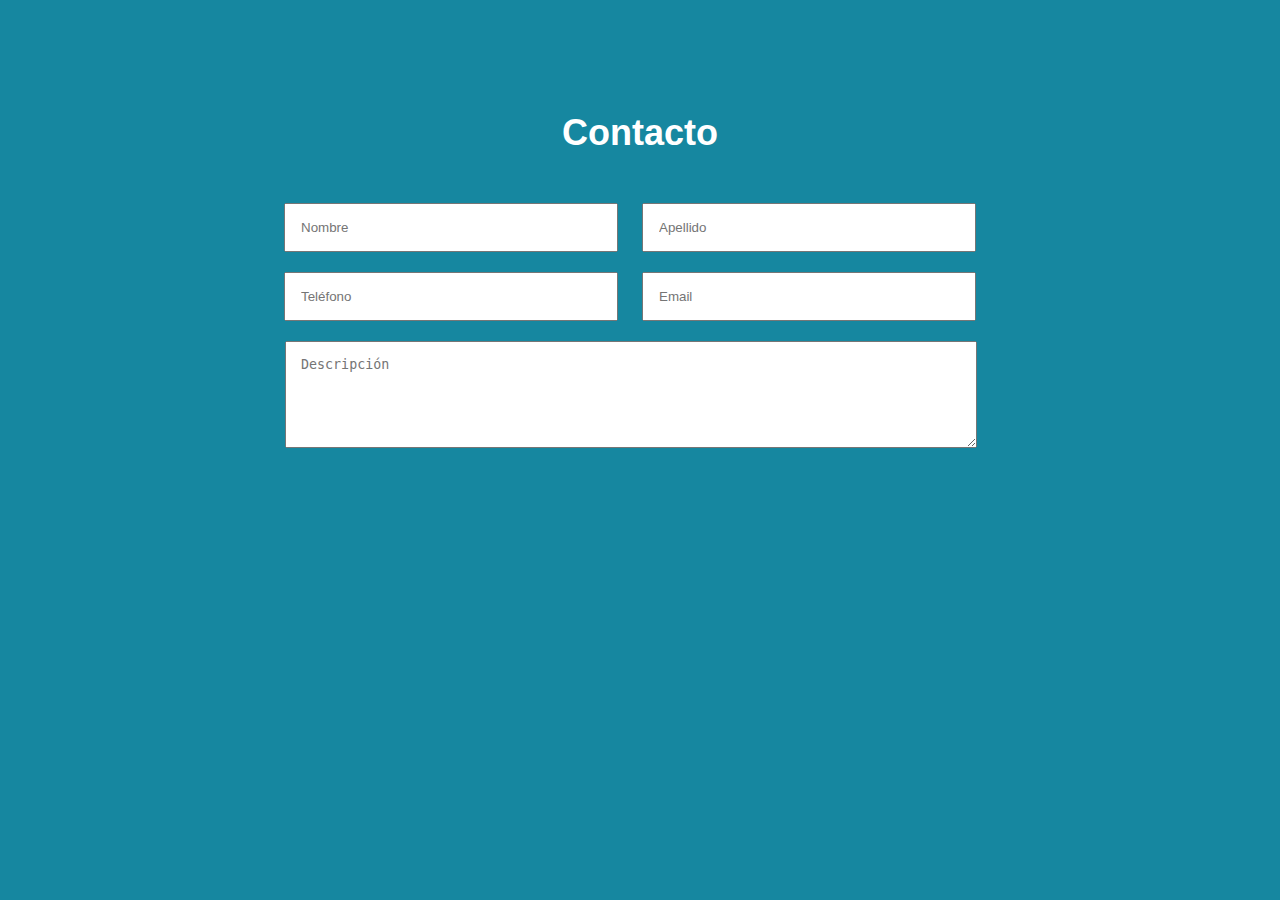
<file: index.html>
<!DOCTYPE html>
<html lang="en">
<head>
    <meta charset="UTF-8">
    <meta name="viewport" content="width=device-width, initial-scale=1.0">
    <link rel="stylesheet" href="../css/form.css">
    <title>Formulario según Figma</title>
</head>
<body>
    <div>
        <h1>Contacto</h1>
    </div>
    <div class="formulario">
        <div>
            <input type="text" id="nombre" name="nombre" placeholder="Nombre">
            <input type="text" id="apellido" name="apellido" placeholder="Apellido">
        </div>        
        <div>            
            <input type="tel" id="telefono" name="telefono" placeholder="Teléfono">
            <input type="email" id="email" name="email" placeholder="Email">
        </div>
        <div>
            <textarea name="descripcion" id="descripcion" cols="90" rows="5" placeholder="Descripción"></textarea>
        </div>
    </div>
</body>
</html>
</file>
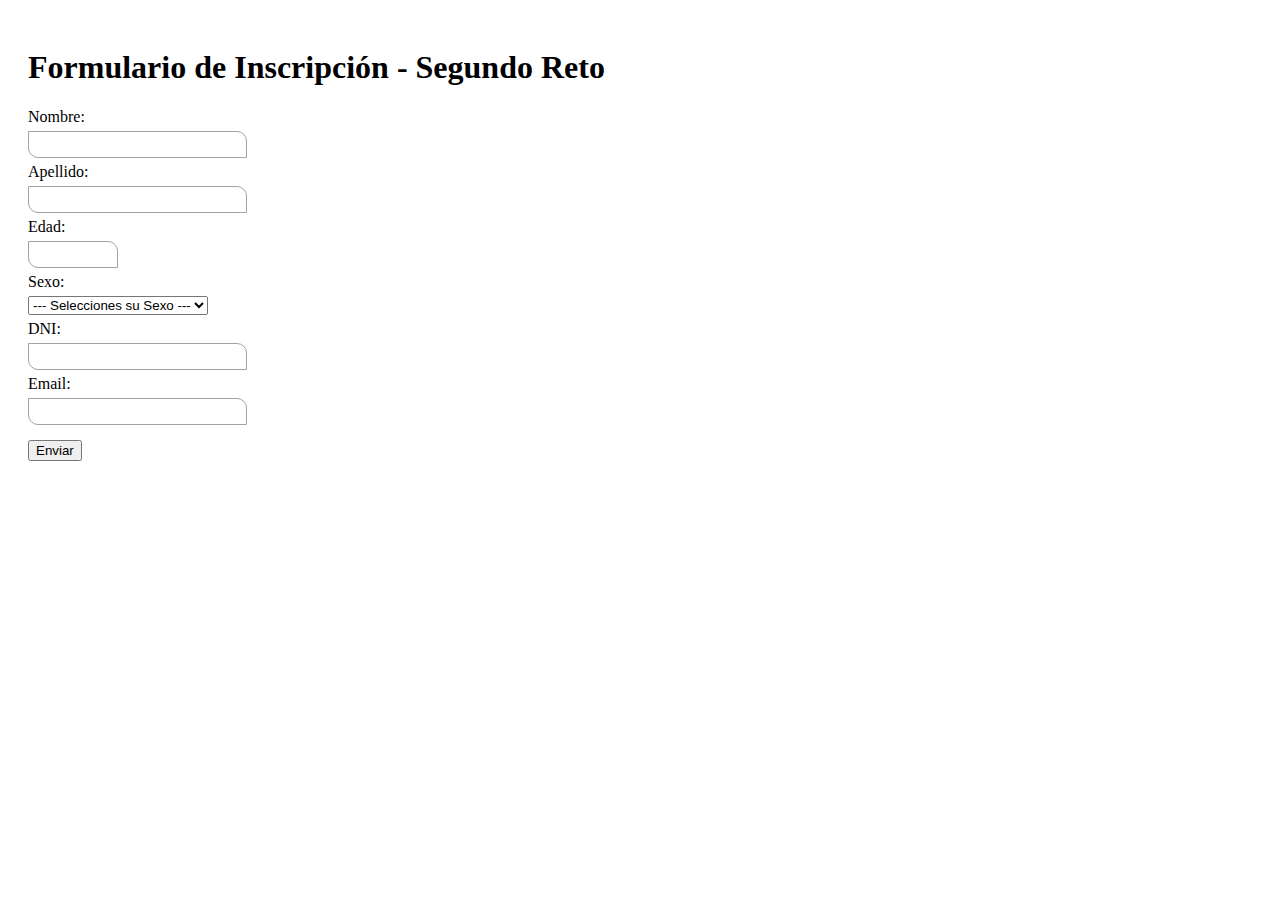
<file: form.html>
<!DOCTYPE html>
<html lang="es">
<head>
    <meta charset="UTF-8">
    <meta name="viewport" content="width=device-width, initial-scale=1.0">
    <link rel="stylesheet" href="../css/main.css">
    <title>Mi primer Formulario</title>
</head>
<body>
    <h1>Formulario de Inscripción - Segundo Reto</h1>
    <form action="#">
        <div>
            <label for="nombre">Nombre:</label>
            <div class="input">
                <input type="text" id="nombre" name="nombre" pattern="[A-Za-z]+">
            </div>            
        </div>
        <div>
            <label for="apellido">Apellido:</label>
            <div class="input">
                <input type="text" id="apellido" name="apellido" pattern="[A-Za-z]+">
            </div>            
        </div>
        <div>
            <label for="edad">Edad:</label>
            <div class="input">
                <input type="number" id="edad" id="edad" min="18" max="80">
            </div>
        </div>
        <div>
            <label for="sexo">Sexo:</label>
            <div class="input">
                <select name="sexo" id="sexo">
                    <option value="0">--- Selecciones su Sexo ---</option>
                    <option value="Masculino">Masculino</option>
                    <option value="Femenino">Femenino</option>
                </select>
            </div>
        </div>
        <div>
            <label for="dni">DNI:</label>
            <div class="input">
                <input type="text" id="dni" name="dni" maxlength="8" pattern="[A-Za-z0-9]+">
            </div>
        </div>
        <div>
            <label for="sede">Email:</label>
            <div class="input">
                <input type="email" name="email" id="email">
            </div>            
        </div>
        <button type="submit">Enviar</button>
    </form>
</body>
</html>
</file>
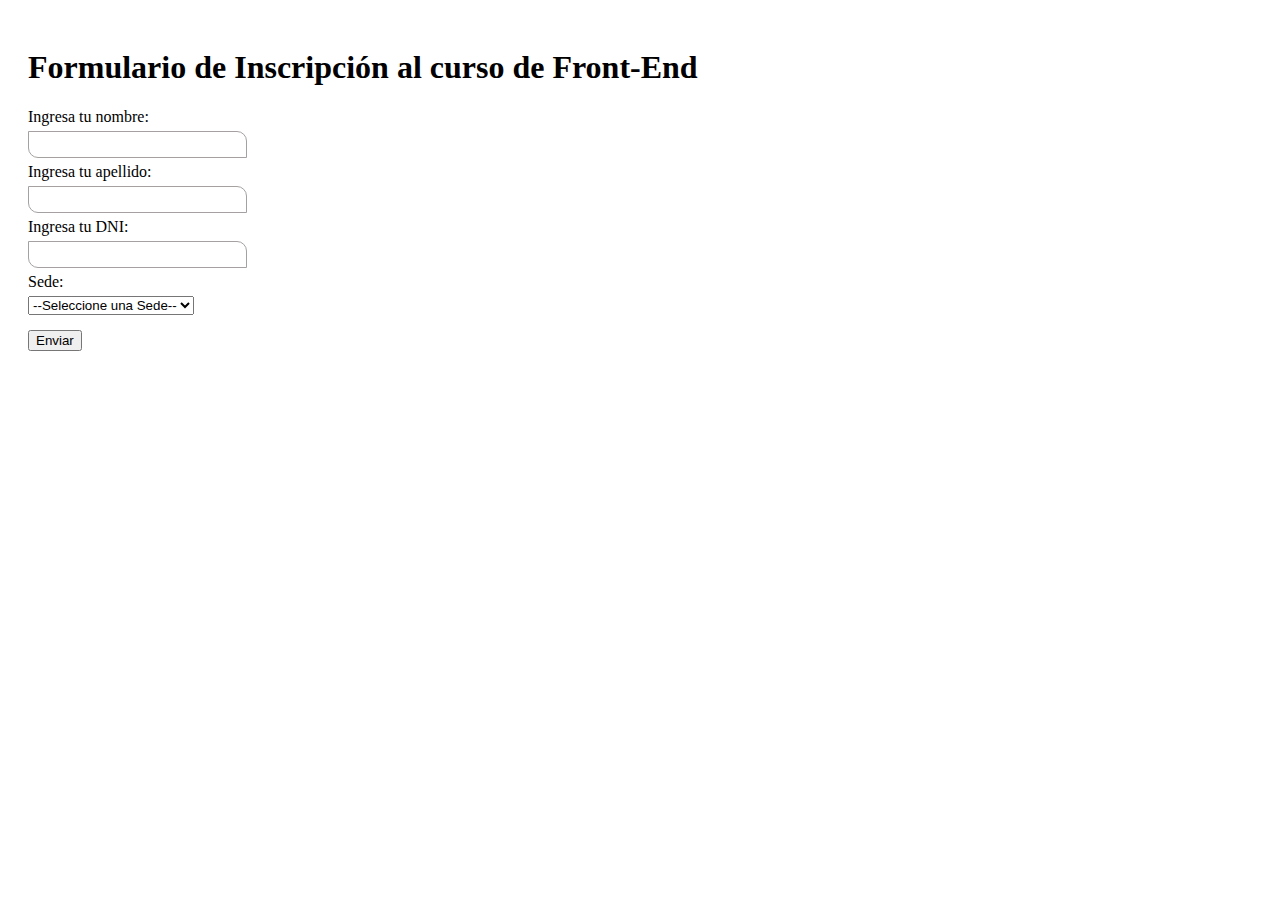
<file: tags-form.html>
<!DOCTYPE html>
<html lang="es">
<head>
    <meta charset="UTF-8">
    <meta name="viewport" content="width=device-width, initial-scale=1.0">
    <link rel="stylesheet" href="../css/main.css">
    <title>Mi primer Formulario</title>
</head>
<body>
    <h1>Formulario de Inscripción al curso de Front-End</h1>
    <form action="#">
        <div>
            <label for="nombre">Ingresa tu nombre:</label>
            <div class="input">
                <input type="text" id="nombre" name="nombre">
            </div>            
        </div>
        <div>
            <label for="apellido">Ingresa tu apellido:</label>
            <div class="input">
                <input type="text" id="apellido" name="apellido">
            </div>            
        </div>
        <div>
            <label for="dni">Ingresa tu DNI:</label>
            <div class="input">
                <input type="number" id="dni" name="dni">
            </div>
        </div>
        <div>
            <label for="sede">Sede:</label>
            <div class="input">
                <select name="sede" id="sede">
                    <option value="0">--Seleccione una Sede--</option>
                    <option value="Lima Centro">Lima Centro</option>
                    <option value="Ventanilla">Ventanilla</option>
                    <option value="Callao">Callao</option>
                </select>
            </div>            
        </div>
        <button type="submit">Enviar</button>
    </form>
</body>
</html>
</file>
<file: css/form.css>
body {
    background: #1687A0;
    padding: 80px;
}
h1 {
    color: #fff;
    font-family: Arial, Helvetica, sans-serif;
    font-style: normal;
    font-weight: bold;
    font-size: 36px;
    line-height: 41px;
    text-align: center;
}
.formulario {
    width: 100%;
    margin: 0 auto;
    text-align: center;
    margin-top: 50px;
}
.formulario input {
    padding: 15px;
    width: 300px;
    margin: 0px 20px 20px 0;
}
.formulario textarea {
    width: 660px;
    margin: 0 0 0 -18px;
    padding: 15px;
}
</file>
<file: css/main.css>
body {
    padding: 20px;
}

.input {
    margin: 5px 0;
}
button {
    margin-top: 10px;
}
input {
    padding: 5px 20px;
    border: 1px solid #a5a1a1;
    border-radius: 0px 10px 0 10px;
}
input:focus {
    border: 2px solid blue;
}
input:focus:valid {
    border: 2px solid green;
}
input:focus:invalid {
    border: 2px solid red;
}
</file>
